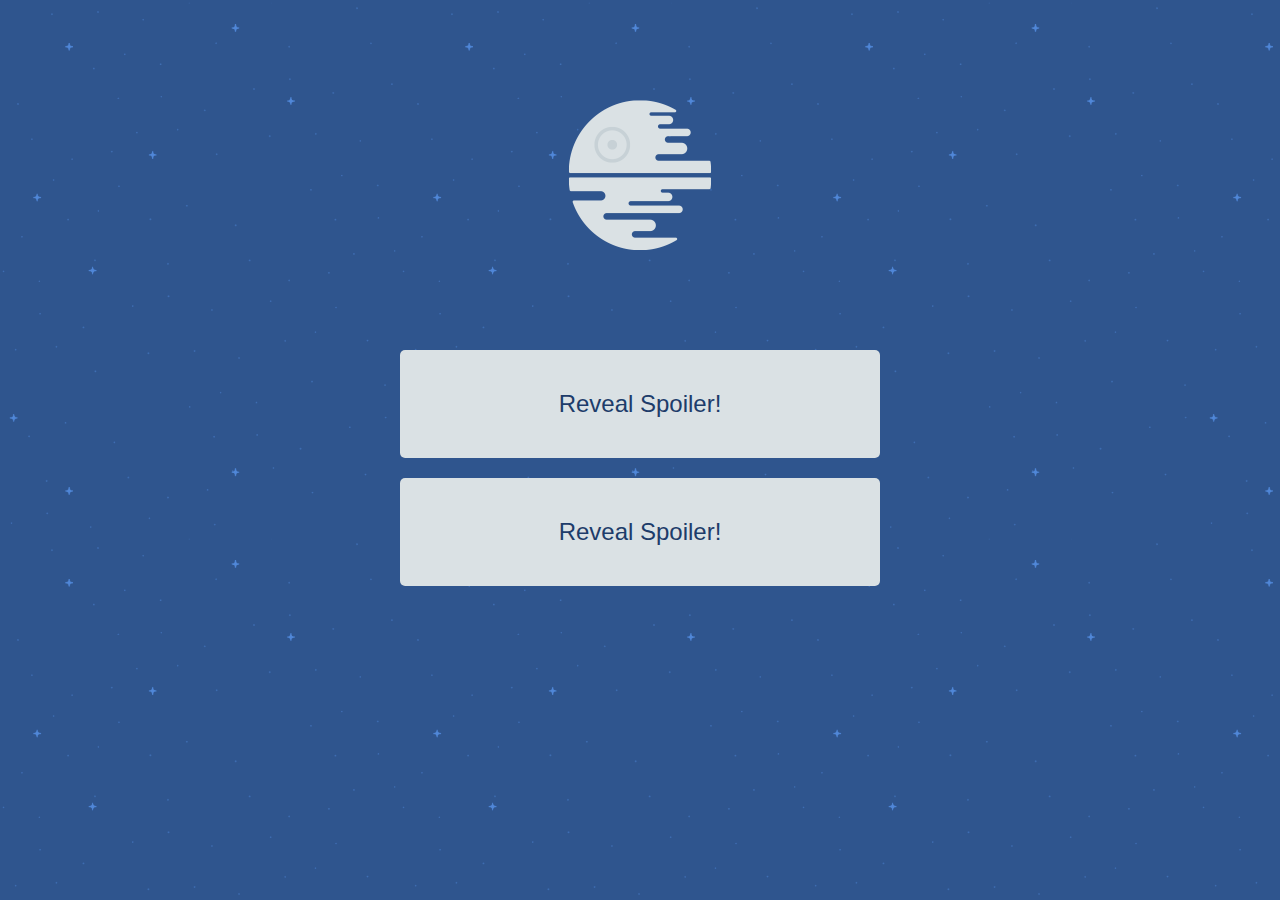
<file: jQuery_III/index.html>
<!DOCTYPE html>
<html>
<head>
	<title>Star Wars Spoilers</title>
	<link rel="stylesheet" href="css/style.css" type="text/css" media="screen" title="no title" charset="utf-8">
</head>
<body>
	<img src="img/deathstar.png" />
	<p class="spoiler">
		<!--Spoiler:-->
		<span>Darth Vader is Luke Skywalker's Father! Noooooooooooo!</span>
	</p>
  <p class="spoiler">
    <!--Spoiler;-->
    <span> Luke and Leia are siblings. Ew </span>
  </p>
	<script src="http://code.jquery.com/jquery-1.11.0.min.js" type="text/javascript" charset="utf-8"></script>
	<script src="js/app.js" type="text/javascript" charset="utf-8"></script>
</body>
</html>
</file>
<file: jQuery_III/css/style.css>
body {
  background: #2f558e url(../img/bg.png) repeat 0 0;
  background-size: 400px auto;
  font-family: sans-serif;
}
img {
  display: block;
  width: 150px;
  margin: 100px auto;
}
button {
  background: #dae1e4;
  border: none;
  border-radius: 5px;
  color: #1d3c6a;
  font-size: 24px;
  width: 480px;
  padding: 40px 0;
  margin: -40px -20px;
  outline: none;
  cursor: pointer;
}
.spoiler {
  background: #1d3c6a;
  width: 440px;
  margin: 0 auto 20px;
  border-radius: 5px;
  padding: 40px 20px;
  text-align: center;
  font-size: 24px
}
.spoiler span {
  color: #dae1e4;
}
</file>
